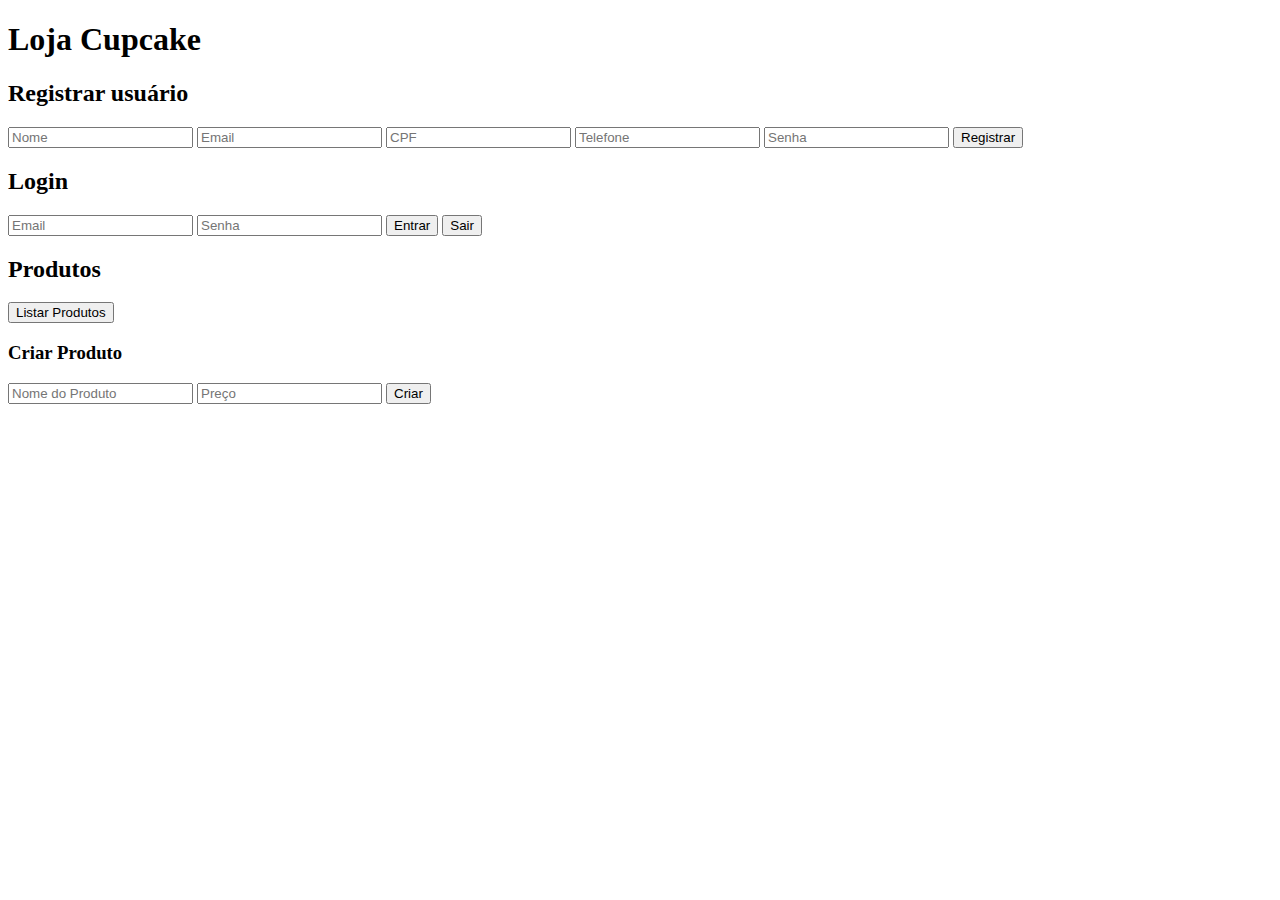
<file: loja-cupcake/Projeto/frontend/Index.html>
<!DOCTYPE html>
<html>
<head>
  <title>Loja Cupcake Frontend</title>
</head>
<body>
  <h1>Loja Cupcake</h1>

  <h2>Registrar usuário</h2>
  <input id="reg_nome" placeholder="Nome" />
  <input id="reg_email" placeholder="Email" />
  <input id="reg_cpf" placeholder="CPF" />
  <input id="reg_telefone" placeholder="Telefone" />
  <input id="reg_senha" placeholder="Senha" type="password" />
  <button onclick="registrar()">Registrar</button>
  <div id="reg_msg"></div>

  <h2>Login</h2>
  <input id="login_email" placeholder="Email" />
  <input id="login_senha" placeholder="Senha" type="password" />
  <button onclick="login()">Entrar</button>
  <button onclick="logout()">Sair</button>
  <div id="login_msg"></div>

  <h2>Produtos</h2>
  <button onclick="listarProdutos()">Listar Produtos</button>
  <ul id="lista_produtos"></ul>

  <h3>Criar Produto</h3>
  <input id="prod_nome" placeholder="Nome do Produto" />
  <input id="prod_preco" placeholder="Preço" type="number" step="0.01" />
  <button onclick="criarProduto()">Criar</button>
  <div id="prod_msg"></div>

<script>
  async function registrar() {
    const res = await fetch('http://127.0.0.1:5000/register', {
      method: 'POST',
      headers: {'Content-Type': 'application/json'},
      body: JSON.stringify({
        nome: document.getElementById('reg_nome').value,
        email: document.getElementById('reg_email').value,
        cpf: document.getElementById('reg_cpf').value,
        telefone: document.getElementById('reg_telefone').value,
        senha: document.getElementById('reg_senha').value
      })
    });
    const data = await res.json();
    document.getElementById('reg_msg').textContent = data.mensagem || data.erro || 'Usuário registrado!';
  }

  async function login() {
    const res = await fetch('http://127.0.0.1:5000/login', {
      method: 'POST',
      headers: {'Content-Type': 'application/json'},
      credentials: 'include', // importante para enviar cookies de sessão
      body: JSON.stringify({
        email: document.getElementById('login_email').value,
        senha: document.getElementById('login_senha').value
      })
    });
    const data = await res.json();
    document.getElementById('login_msg').textContent = data.mensagem || data.erro;
  }

  async function logout() {
    const res = await fetch('http://127.0.0.1:5000/logout', {
      credentials: 'include'
    });
    const data = await res.json();
    document.getElementById('login_msg').textContent = data.mensagem;
  }

  async function listarProdutos() {
    const res = await fetch('http://127.0.0.1:5000/produtos', {
      credentials: 'include'
    });
    if(res.status === 401) {
      alert('Faça login para ver os produtos!');
      return;
    }
    const produtos = await res.json();
    const lista = document.getElementById('lista_produtos');
    lista.innerHTML = '';
    produtos.forEach(p => {
      const li = document.createElement('li');
      li.textContent = `${p.nome} - R$ ${p.preco.toFixed(2)}`;
      lista.appendChild(li);
    });
  }

  async function criarProduto() {
    const nome = document.getElementById('prod_nome').value;
    const preco = parseFloat(document.getElementById('prod_preco').value);
    const res = await fetch('http://127.0.0.1:5000/produtos', {
      method: 'POST',
      headers: {'Content-Type': 'application/json'},
      credentials: 'include',
      body: JSON.stringify({nome, preco})
    });
    const data = await res.json();
    document.getElementById('prod_msg').textContent = data.mensagem || 'Produto criado: ' + (data.nome || '');
  }
</script>
</body>
</html>
</file>
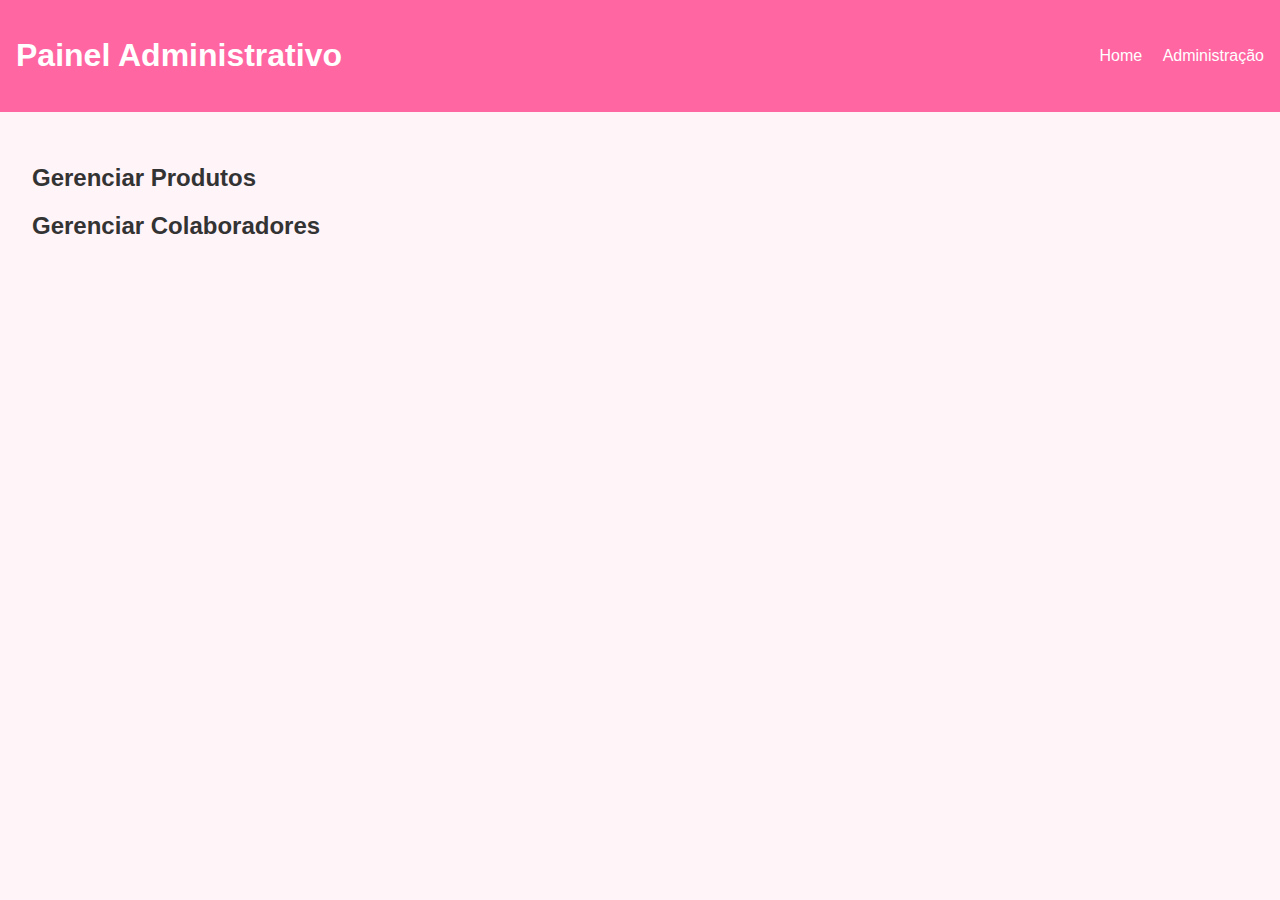
<file: loja-cupcake/Projeto/frontend/admin.html>
<!DOCTYPE html>
<html lang="pt-BR">
<head>
  <meta charset="UTF-8" />
  <title>Administração - Loja do Cupcake</title>
  <link rel="stylesheet" href="css/styles.css" />
</head>
<body>
  <header>
    <h1>Painel Administrativo</h1>
    <nav>
      <a href="index.html">Home</a>
      <a href="admin.html">Administração</a>
    </nav>
  </header>
  <main>
    <section id="produtos-admin">
      <h2>Gerenciar Produtos</h2>
      <!-- Formulário para cadastro e edição de produtos -->
    </section>
    <section id="colaboradores-admin">
      <h2>Gerenciar Colaboradores</h2>
      <!-- Formulário para cadastro e gerenciamento de colaboradores -->
    </section>
  </main>
  <script src="js/admin.js"></script>
</body>
</html>
</file>
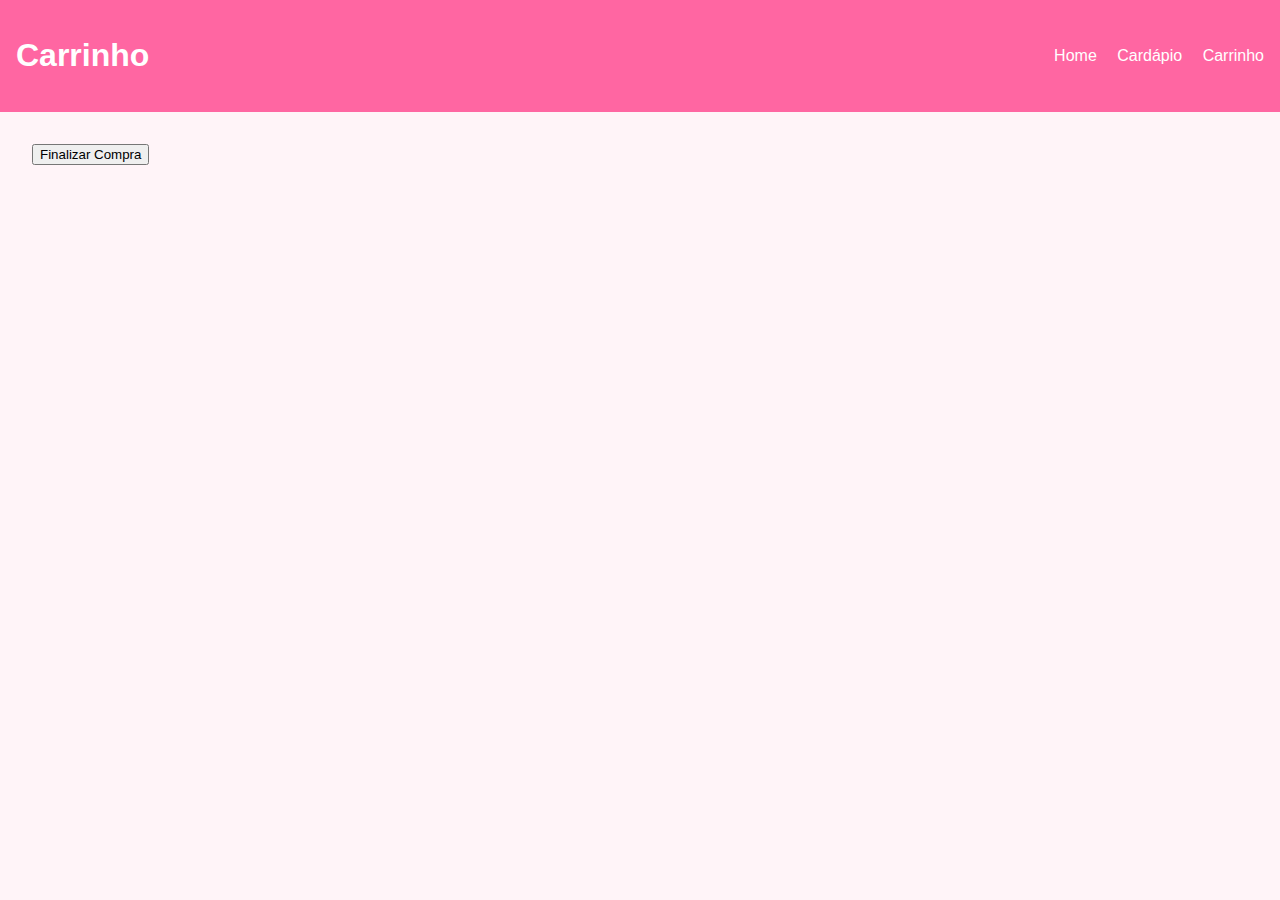
<file: loja-cupcake/Projeto/frontend/carrinho.html>
<!DOCTYPE html>
<html lang="pt-BR">
<head>
  <meta charset="UTF-8" />
  <title>Carrinho - Loja do Cupcake</title>
  <link rel="stylesheet" href="css/styles.css" />
</head>
<body>
  <header>
    <h1>Carrinho</h1>
    <nav>
      <a href="index.html">Home</a>
      <a href="menu.html">Cardápio</a>
      <a href="carrinho.html">Carrinho</a>
    </nav>
  </header>
  <main>
    <div id="carrinho-itens">
      <!-- Itens do carrinho serão carregados aqui -->
    </div>
    <div>
      <button id="btn-finalizar">Finalizar Compra</button>
    </div>
  </main>
  <script src="js/carrinho.js"></script>
</body>
</html>
</file>
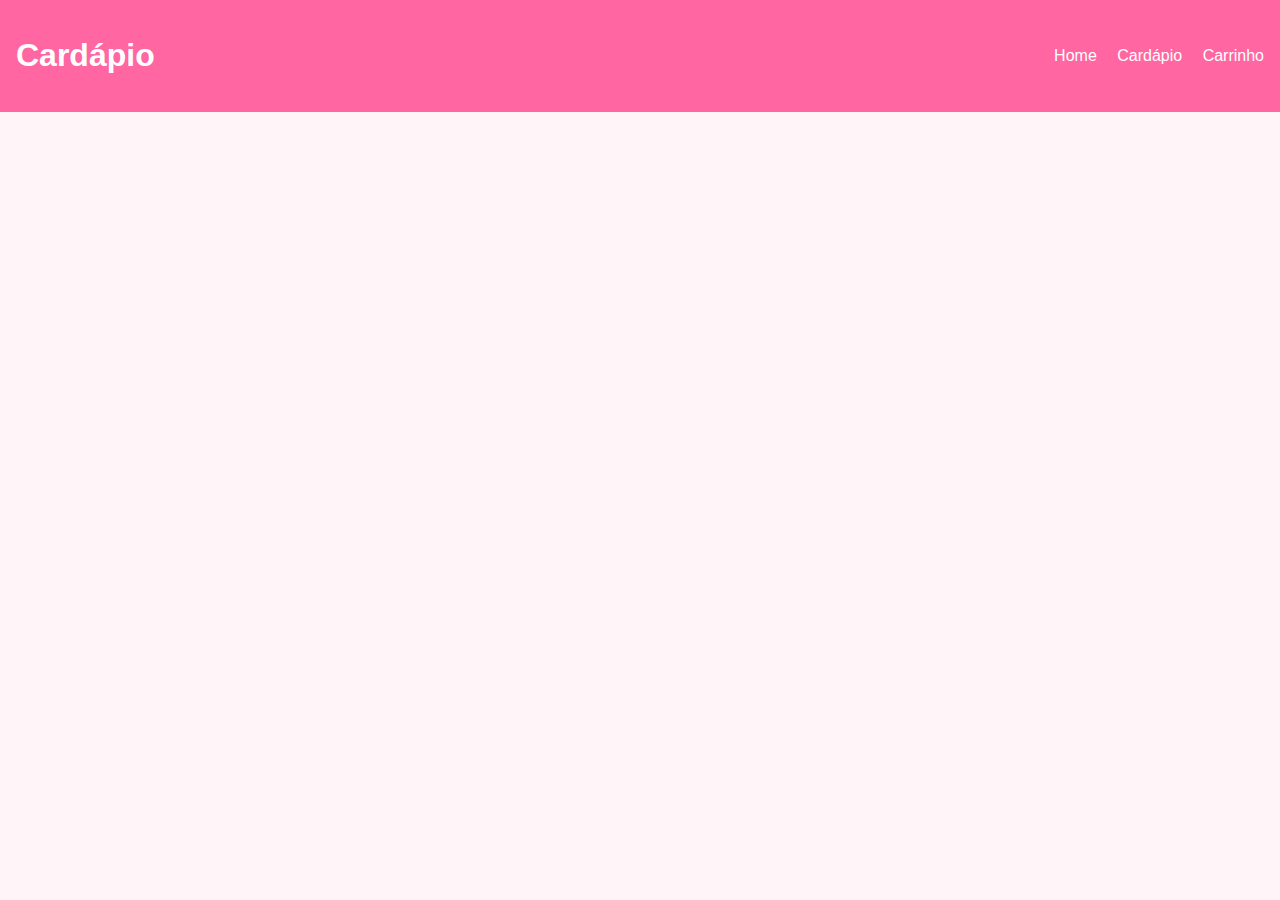
<file: loja-cupcake/Projeto/frontend/menu.html>
<!DOCTYPE html>
<html lang="pt-BR">
<head>
  <meta charset="UTF-8">
  <title>Cardápio - Loja do Cupcake</title>
  <link rel="stylesheet" href="css/styles.css" />
</head>
<body>
  <header>
    <h1>Cardápio</h1>
    <nav>
      <a href="index.html">Home</a>
      <a href="menu.html">Cardápio</a>
      <a href="carrinho.html">Carrinho</a>
    </nav>
  </header>
  <main>
    <div id="produtos-lista">
      <!-- Lista de cupcakes será inserida aqui dinamicamente -->
    </div>
  </main>
  <script src="js/produto.js"></script>
</body>
</html>
</file>
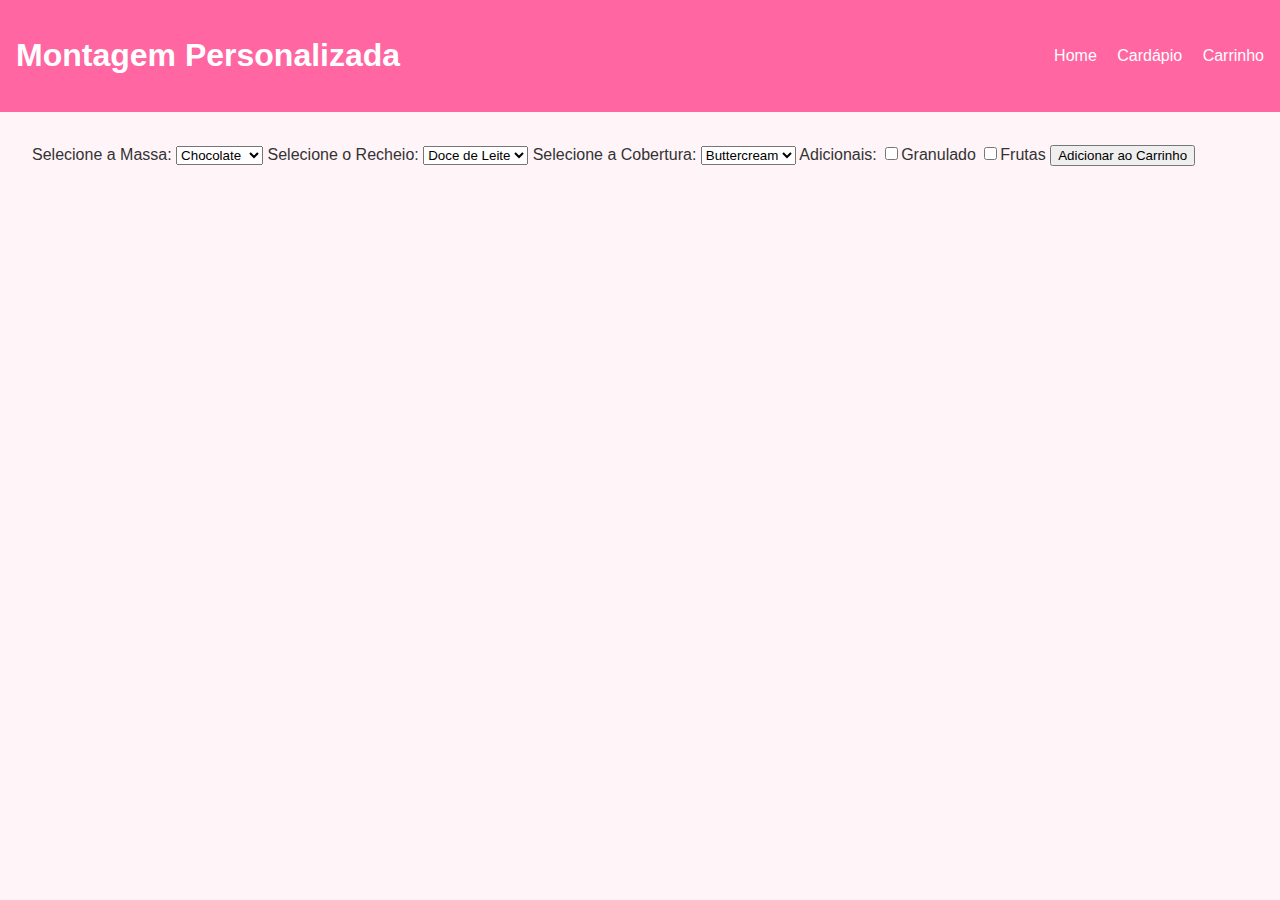
<file: loja-cupcake/Projeto/frontend/montagem.html>
<!DOCTYPE html>
<html lang="pt-BR">
<head>
  <meta charset="UTF-8" />
  <title>Montagem Personalizada - Loja do Cupcake</title>
  <link rel="stylesheet" href="css/styles.css" />
</head>
<body>
  <header>
    <h1>Montagem Personalizada</h1>
    <nav>
      <a href="index.html">Home</a>
      <a href="menu.html">Cardápio</a>
      <a href="carrinho.html">Carrinho</a>
    </nav>
  </header>
  <main>
    <form id="form-montagem">
      <label for="massa">Selecione a Massa:</label>
      <select id="massa" name="massa">
        <option value="chocolate">Chocolate</option>
        <option value="baunilha">Baunilha</option>
        <option value="red-velvet">Red Velvet</option>
      </select>

      <label for="recheio">Selecione o Recheio:</label>
      <select id="recheio" name="recheio">
        <option value="doce-de-leite">Doce de Leite</option>
        <option value="ganache">Ganache</option>
        <option value="creme">Creme</option>
      </select>

      <label for="cobertura">Selecione a Cobertura:</label>
      <select id="cobertura" name="cobertura">
        <option value="buttercream">Buttercream</option>
        <option value="ganache">Ganache</option>
        <option value="merengue">Merengue</option>
      </select>

      <label for="extras">Adicionais:</label>
      <input type="checkbox" id="granulado" name="extras" value="granulado">Granulado
      <input type="checkbox" id="frutas" name="extras" value="frutas">Frutas

      <button type="submit">Adicionar ao Carrinho</button>
    </form>
  </main>
  <script src="js/carrinho.js"></script>
</body>
</html>
</file>
<file: loja-cupcake/Projeto/frontend/css/styles.css>
body {
  font-family: Arial, sans-serif;
  margin:0;
  padding:0;
  background: #fff4f8;
  color: #333;
}

header {
  background: #ff66a2;
  padding: 1rem;
  color: white;
  display: flex;
  justify-content: space-between;
  align-items: center;
}

nav a {
  color: white;
  margin-left: 1rem;
  text-decoration: none;
}

main {
  padding: 2rem;
}
</file>
